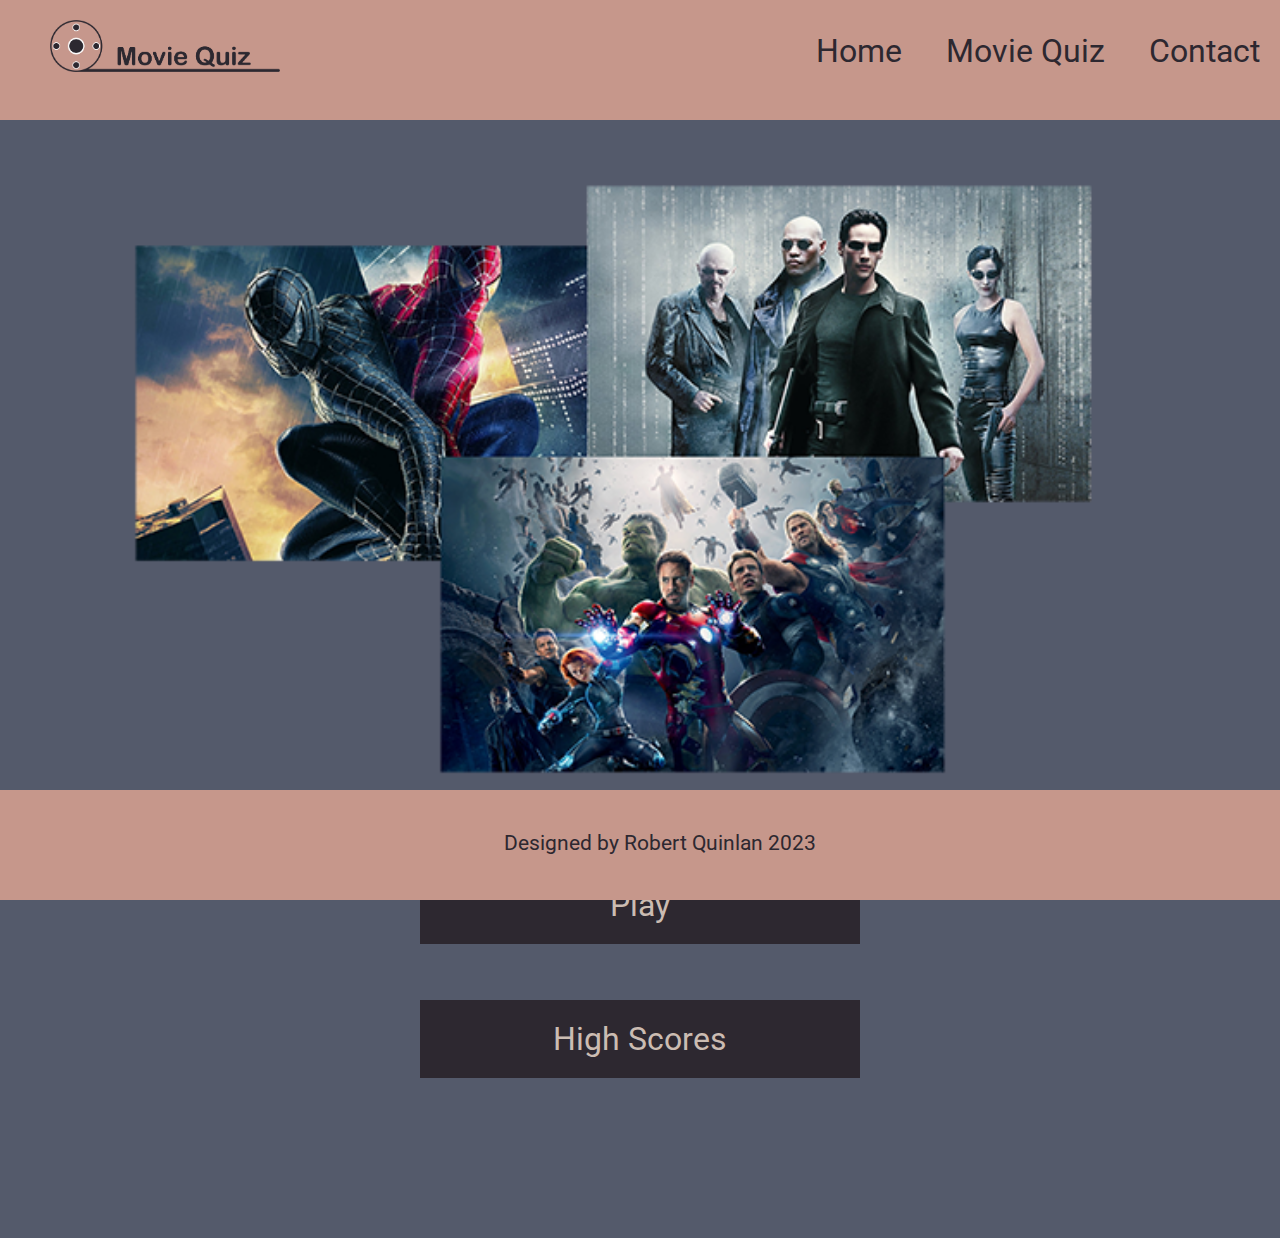
<file: index.html>
<!DOCTYPE html>
<html lang="en">
<head>
    <meta charset="UTF-8">
    <meta name="viewport" content="width=device-width, initial-scale=1.0">
    <meta http-equiv="X-UA-Compatible" content="ie=edge">
     <!-- SEO -->
    <meta name="description" content="Movie Quiz, Home page">
    <meta name="keywords" content="Movie Quiz, Home page">
    <!-- Allow use images url from Pinterest which I use access login and copy image url
    into question.json file -->
    <meta name="p:domain_verify" content="7e9d460e475e6e94c13ec6cf299fb573">

    <!-- Font google "Roboto" -->
    <link rel="preconnect" href="https://fonts.googleapis.com">
    <link rel="preconnect" href="https://fonts.gstatic.com" crossorigin>
    <link href="https://fonts.googleapis.com/css?family=Roboto:400,700&display=swap" rel="stylesheet">

    <!-- Style -->
    <link href="assets/css/style.css" rel="stylesheet">

    <title>Home</title>
</head>
<body>
     <!-- header menupage -->
     <header>
        <div id="headmeun">
            <div id="logo"><a href="index.html"><img src="assets/images/MovieQuizLogo.png"
                    alt="The logo design as roll movie and head of name 'Movie Quiz'"></a></div>
            <ul>
                <li><a href="index.html">Home</a></li>
                <li><a href="moviesquiz.html">Movie Quiz</a></li>
                <li><a href="contact.html">Contact</a></li>
            </ul>
        </div>
    </header>

    <!-- Content body main page -->
    <div class="container">
        <div id="home" class="flex-center flex-column">
           <img src="assets/images/LayoutMoviePoster_small.png"
                alt="Layout movie poster with The Matrix, Avenagers and The Spiderman between two spiderman on the window side as mirror opposite bad spiderman">
          <a class="btn" href="moviesquiz.html">Play</a>
          <a class="btn" href="highscores.html">High Scores</a>
        </div>
      </div>
<!-- Footer -->
      <footer>
        <p> Designed by Robert Quinlan 2023</p>
    </footer>
</body>
</html>
</file>
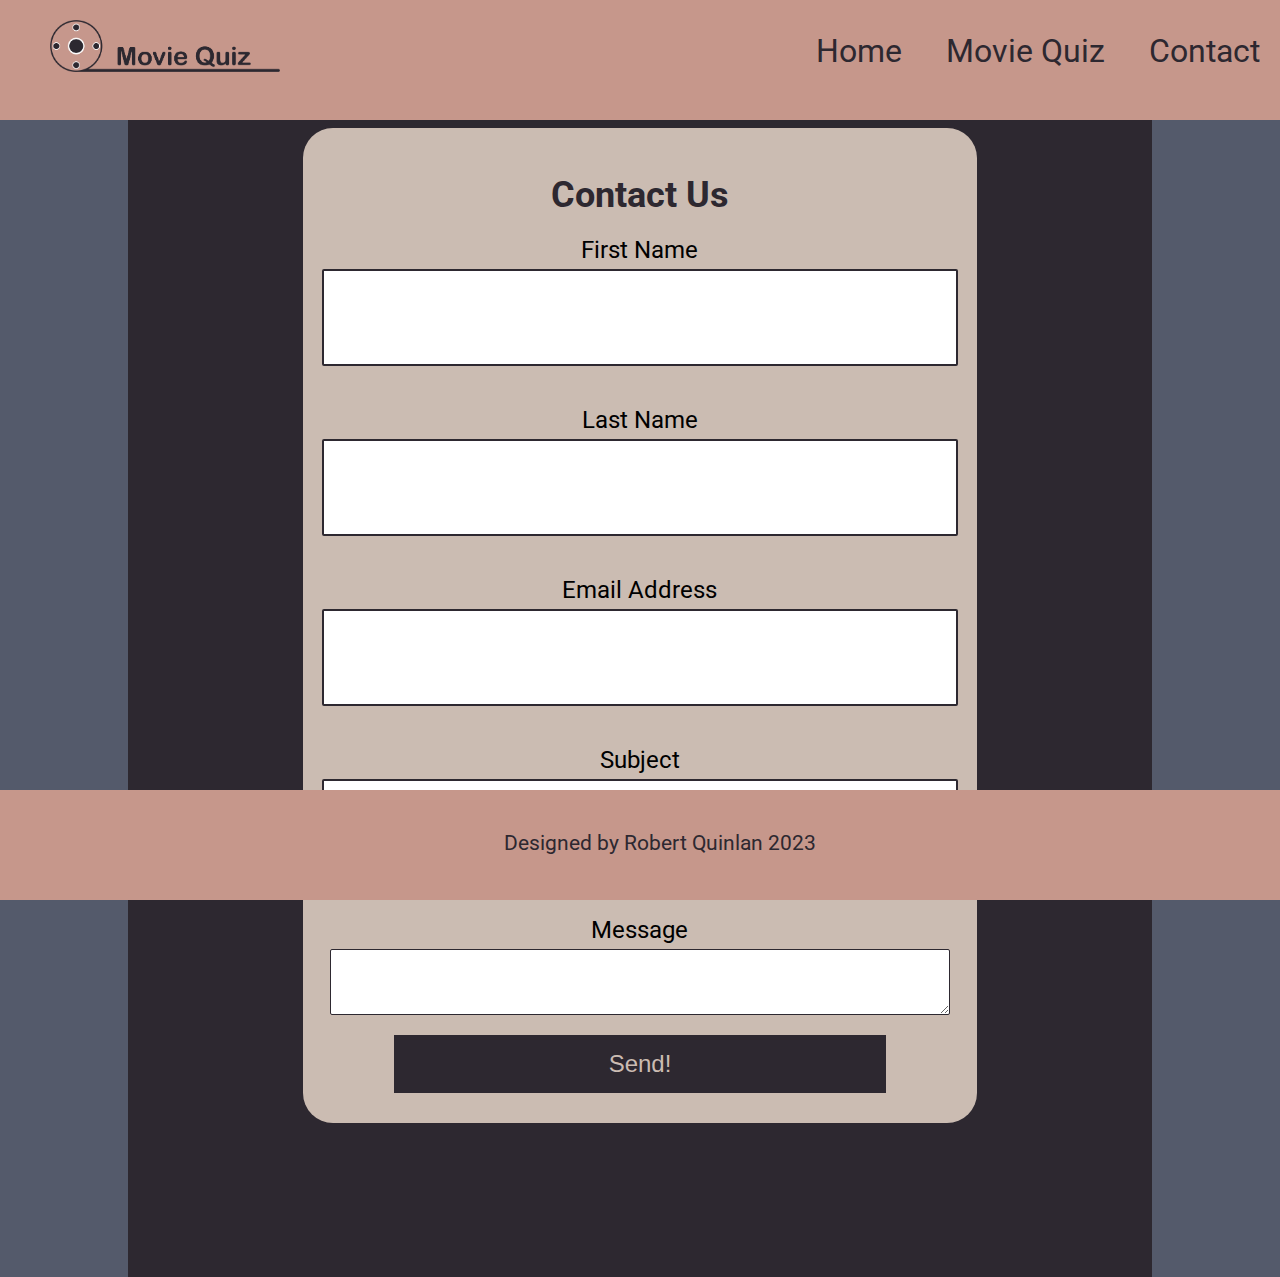
<file: contact.html>
<!DOCTYPE html>
<html lang="en">

<head>
    <meta charset="UTF-8">
    <meta http-equiv="X-UA-Compatible" content="IE=edge">
    <meta name="viewport" content="width=device-width, initial-scale=1.0">
    <meta http-equiv="X-UA-Compatible" content="ie=edge">
    <!-- SEO -->
    <meta name="description" content="Movie Quiz, Contact Us">
    <meta name="keywords" content="Movie Quiz, Contact Us">

      <!-- Allow use images url from Pinterest which I use access login and copy image url
    into question.json file -->
    <meta name="p:domain_verify" content="7e9d460e475e6e94c13ec6cf299fb573">

    <!-- Style -->
    <link href="assets/css/style.css" rel="stylesheet">

    <!-- Font google "Roboto" -->
    <link rel="preconnect" href="https://fonts.googleapis.com">
    <link rel="preconnect" href="https://fonts.gstatic.com" crossorigin>
    <link href="https://fonts.googleapis.com/css?family=Roboto:400,700&display=swap" rel="stylesheet">

    <title>Contact Us</title>
</head>

<body>
    <!-- header menupage -->
    <header>
        <div id="headmeun">
            <div id="logo"><a href="index.html"><img src="assets/images/MovieQuizLogo.png"
                alt="The logo design as roll movie and head of name 'Movie Quiz'"></a></div>
            <ul>
                <li><a href="index.html">Home</a></li>
                <li><a href="moviesquiz.html">Movie Quiz</a></li>
                <li><a href="contact.html">Contact</a></li>
            </ul>
        </div>
    </header>
    <!-- Form Contact -->
    <div class="contact_and_img_wrapper">
        <form class="contact-form" method="POST" action="https://formdump.codeinstitute.net/">
            <h2>Contact Us</h2>
            <label for="fname">First Name</label>
            <input id="fname" class="text-input" type="text" name="first_name" required>
            <label for="lname">Last Name</label>
            <input id="lname" class="text-input" type="text" name="last_name" required>
            <label for="email">Email Address</label>
            <input id="email" class="text-input" type="email" name="email_address" required>
            <label for="subject">Subject</label>
            <input id="subject" class="text-input" type="text" name="subject" required>
            <label for="message">Message</label>
            <textarea class="message_box" id="message" name="message" rows="4" cols="50" required></textarea>
            <input class="join-button" type="submit" value="Send!">
        </form>
    </div>
   <!-- Footer -->
    <footer>
        <p> Designed by Robert Quinlan 2023</p>
    </footer>
</body>

</html>
</file>
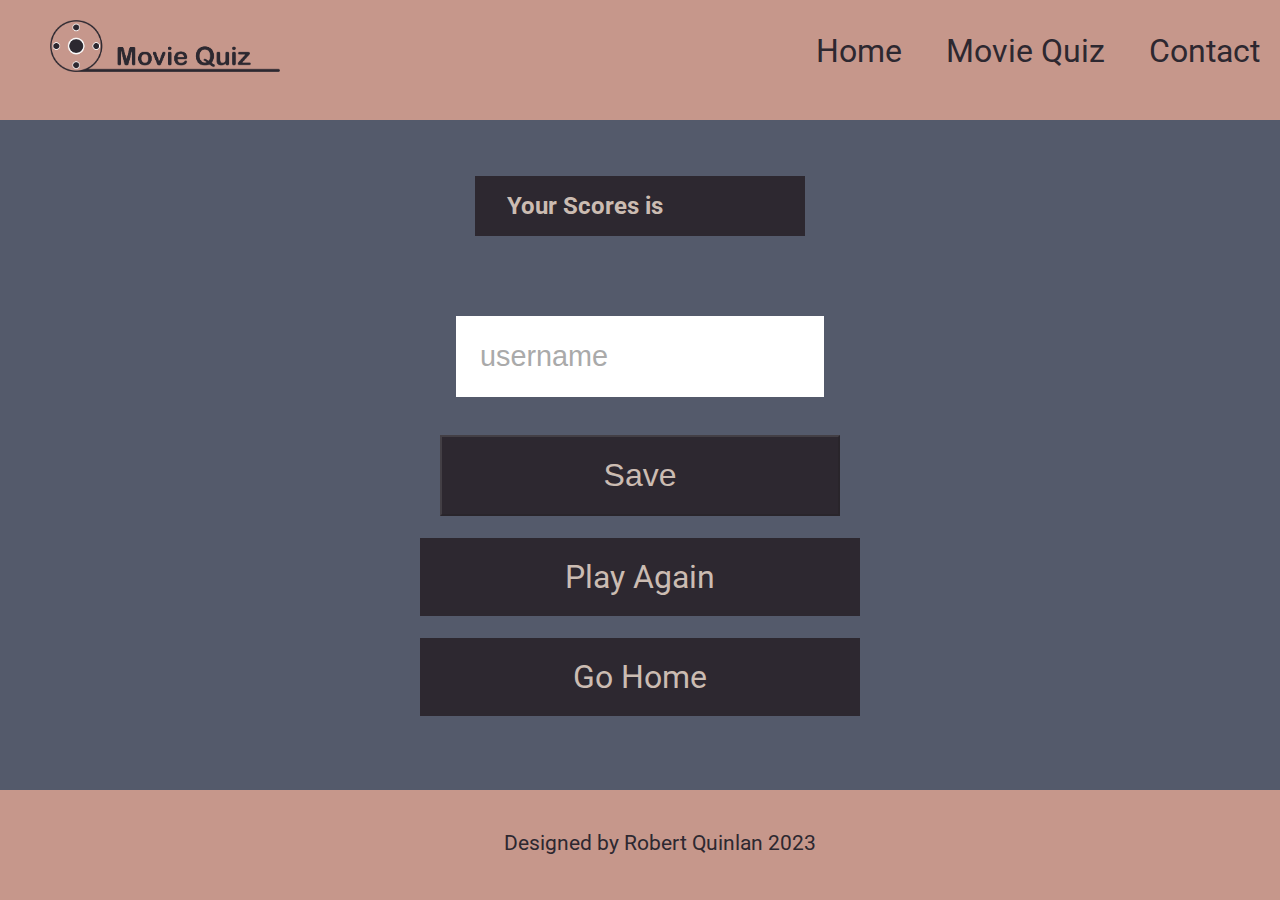
<file: gameover.html>
<!DOCTYPE html>
<html lang="en">
<head>
    <meta charset="UTF-8">
    <meta name="viewport" content="width=device-width, initial-scale=1.0">
    <meta http-equiv="X-UA-Compatible" content="ie=edge">
     <!-- SEO -->
    <meta name="description" content="Movie Quiz, Game Over">
    <meta name="keywords" content="Movie Quiz, Game Over">

      <!-- Allow use images url from Pinterest which I use access login and copy image url
    into question.json file -->
    <meta name="p:domain_verify" content="7e9d460e475e6e94c13ec6cf299fb573">

    <!-- Font google "Roboto" -->
    <link rel="preconnect" href="https://fonts.googleapis.com">
    <link rel="preconnect" href="https://fonts.gstatic.com" crossorigin>
    <link href="https://fonts.googleapis.com/css?family=Roboto:400,700&display=swap" rel="stylesheet">

    <!-- Style -->
    <link href="assets/css/style.css" rel="stylesheet">
    <title>Game Over</title>
</head>
<body>
    <!-- header menupage -->
    <header>
        <div id="headmeun">
          <div id="logo"><a href="index.html"><img src="assets/images/MovieQuizLogo.png"
            alt="The logo design as roll movie and head of name 'Movie Quiz'"></a></div>
            <ul>
                <li><a href="index.html">Home</a></li>
                <li><a href="moviesquiz.html">Movie Quiz</a></li>
                <li><a href="contact.html">Contact</a></li>
            </ul>
        </div>
    </header>
   <!-- Content body main page -->
   <div class="container">
    <div id="end" class="flex-center flex-column">

      <div class="head-scores">
        <h2>Your Scores is </h2>
        <h2 id="finalScore">Your Scores is:</h2>
      </div>
      <form>
        <input
          type="text"
          name="username"
          id="username"
          placeholder="username"
        >
        <button
          type="submit"
          class="btn"
          id="saveScoreBtn"
          onclick="saveHighScore(event)"
          disabled
        >
          Save
        </button>
      </form>
      <a class="btn" href="moviesquiz.html">Play Again</a>
      <a class="btn" href="index.html">Go Home</a>
    </div>
  </div>

    <!-- Footer -->
    <footer>
        <p> Designed by Robert Quinlan 2023</p>
    </footer>

    <!-- external Javascript file -->
    <script src="assets/js/gameover.js"></script>
    
</body>
</html>
</file>
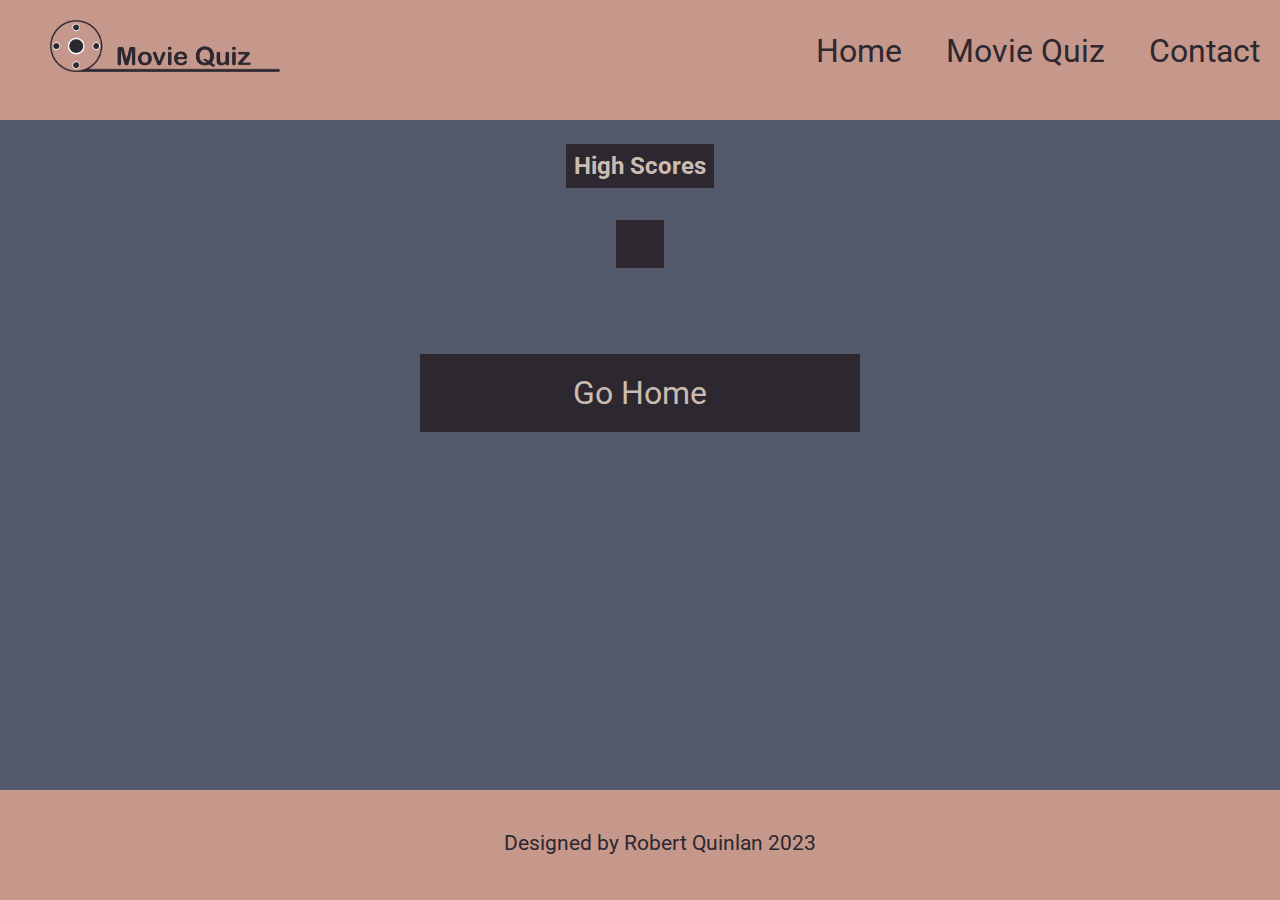
<file: highscores.html>
<!DOCTYPE html>
<html lang="en">
<head>
    <meta charset="UTF-8">
    <meta name="viewport" content="width=device-width, initial-scale=1.0">
    <meta http-equiv="X-UA-Compatible" content="ie=edge">
     <!-- SEO -->
    <meta name="description" content="Movie Quiz, High Scores page">
    <meta name="keywords" content="Movie Quiz, High Scores page">

      <!-- Allow use images url from Pinterest which I use access login and copy image url
    into question.json file -->
    <meta name="p:domain_verify" content="7e9d460e475e6e94c13ec6cf299fb573">

    <!-- Font google "Roboto" -->
    <link rel="preconnect" href="https://fonts.googleapis.com">
    <link rel="preconnect" href="https://fonts.gstatic.com" crossorigin>
    <link href="https://fonts.googleapis.com/css?family=Roboto:400,700&display=swap" rel="stylesheet">

    <!-- Style -->
    <link href="assets/css/style.css" rel="stylesheet">

    <title>Home</title>
</head>
<body>
     <!-- header menupage -->
     <header>
        <div id="headmeun">
            <div id="logo"><a href="index.html"><img src="assets/images/MovieQuizLogo.png"
                alt="The logo design as roll movie and head of name 'Movie Quiz'"></a></div>
            <ul>
                <li><a href="index.html">Home</a></li>
                <li><a href="moviesquiz.html">Movie Quiz</a></li>
                <li><a href="contact.html">Contact</a></li>
            </ul>
        </div>
    </header>

    <!-- Content body main page -->
    <div class="container">
        <div id="highScores" class="flex-center flex-column">
          <h1 id="finalScore">High Scores</h1>
          <ul id="highScoresList"></ul>
          <a class="btn" href="index.html">Go Home</a>
        </div>
      </div>
<!-- Footer -->
      <footer>
        <p> Designed by Robert Quinlan 2023</p>
    </footer>

<!-- High Scores in Javascript -->
    <script src="assets/js/highscores.js"></script>
</body>
</html>
</file>
<file: assets/css/style.css>
@import url('https://fonts.googleapis.com/css?family=Roboto:400,700&display=swap');

body {
    background-color: #545a6b;
    font-family: 'Roboto', sans-serif;
    margin: 0;
}

/* Header logo and meun */

#logo img {
    width: 18%;
    margin: 20px 0 0 30px;
    position: relative;
}

#headmeun {
    width: 100%;
    height: 120px;
    background-color: #c6978b;
    position: fixed;
    top: 0;
    z-index: 5;
}

#headmeun ul {
    float: right;
    margin-top: -45px;

}

#headmeun li {
    display: inline-block;
    float: none;
    font-size: 2em;
}

#headmeun a {
    text-decoration: none;
    color: #2d2830;
    padding: 10px 20px 0 20px;
}

/* Home page */
.container {
    display: flex;
    justify-content: center;
    align-items: center;
    margin: 8rem 0 10rem;
  }
  
/* Home page */
 .container img {
    width: 100vw;
    height: auto;
    max-width: 70rem;
    margin: -60px 0 -80px 0;
  }

   .flex-column {
    display: flex;
    flex-direction: column;
  }
  

  .flex-center {
    justify-content: center;
    align-items: center;
  }

  .justify-center {
    justify-content: center;
  }
  
  .text-center {
    text-align: center;
  }
  
.btn {
    width: 400px;
    font-size: 2em;
    text-align: center;
    background-color: #2d2830;
    color: #cbbcb2;
    padding: 20px;
    margin-top: 5%;
    cursor: pointer;
    text-decoration: none;
}

.btn:hover {
    cursor: pointer;
}

.btn[disabled]:hover {
    cursor: not-allowed;
}

h1, h2, h3 {
    font-size: 1.5em;
    margin: 1rem 2rem;
}

h1{
  width: fit-content; 
  padding: 0.5rem; 
  text-align: center;
  background-color:#2d2830;
  color:#cbbcb2;
}


/* Moves Quiz game page */
#question {
    background-color:#2d2830;
    color: #cbbcb2;
    margin-top: 30px;
    padding: 1.5rem;
  }
  .images img {
    width: 300px;
    height: auto;
    margin: 3rem auto;
    display: flex;
    justify-content: center;
  }
  
  .choice-container {
      display: flex;
      margin-bottom: 0.5rem;
      width: 100%;
      height: 5rem;
      font-size: 1.5rem;
      background-color: #c6978b;
    }
    
    .choice-prefix {
      padding: 1rem 1.5rem;
      margin: 0;
      font-size: 2rem;
      background-color: #2d2830;
      color: #c6978b;
    }
  
    .choice-text {
      padding-left: 1rem;
      cursor: pointer;
      
    }
    
    /* Select highligh color red or green for correct or incorrect */
  
    .correct {
      background-color: #28a745;
    }
    
    .incorrect {
      background-color: #dc3545;
    }
  
    /* head for question next of the numbers
       and scores */
  
    #hud {
      display: flex;
      justify-content: space-between;
      background-color: #2d2830;
      color: #cbbcb2;
      padding: 0;
    }
    
    .hud-prefix {
      text-align: center;
    }
    
    .hud-main-text {
      text-align: center;
    }
  
    /* game-over page */
    form {
      width: 100%;
      display: flex;
      flex-direction: column;
      align-items: center;
    }
    
    input {
      margin-bottom: 1rem;
      width: 20rem;
      padding: 1.5rem;
      font-size: 1.8rem;
      border: none;
    }
    
    input::placeholder {
      color: #aaa;
    }
  
    /* High Scores page  */
  
    #highScoresList {
      list-style: none;
      padding: 1.5rem;
      margin-bottom: 4rem;
      background-color: #2d2830;
      color:#cbbcb2;
    }

    .high-score {
      font-size: 2.8rem;
      margin-bottom: 0.5rem;
    }
    
    .high-score:hover {
      transform: scale(1.025);
    }
   .head-scores{
        background-color: #2d2830;
        width: 330px;
        display: flex;
        justify-content: space-between;
        padding: 0;
        margin: 3rem 0 5rem;
    }

    .head-scores > h2{
        font-size: 1.5rem;
        color: #cbbcb2;
    }

/* contact page */

.contact_and_img_wrapper {
  background-color: #2d2830;
  margin: 0 auto;
  padding: 10% 0 12% 0;
  width: 80%;
  height: fit-content;
  display: flex;
  justify-content: center;

}

.contact-form {
  color: black;
  background-color: #cbbcb2;
  width: 65%;
  height: fit-content;
  border-radius: 30px;
  padding: 30px;
  font-size: 2em;
}


.contact-form h2 {
  color: #2d2830;
  margin-bottom: 20px;
  font-size: 2em;
}

.text-input {
  color: black;
  width: 95%;
  height: 45px;
  margin: 5px 0 40px 0;
  border: 2px solid #2d2830;
  border-radius: 2px;

}

.text-input:hover {
  border-color: #c6978b;
}

.message_box {
  color: black;
  width: 100%;
  max-height: 250px;
  margin: 5px 0 20px 0;
  border: 1px solid #2d2830;
  border-radius: 2px;
  font-family: 'Roboto', sans-serif;
}

.message_box:hover {
  border-color: #c6978b;
}

/* In Contact page of the button */
.join-button {
  width: 80%;
  margin-top: 20px;
  margin: auto;
  clear: both;
  padding: 15px 32px 15px 32px;
  text-align: center;
  font-size: 100%;
  background-color: #2d2830;
  color: #cbbcb2;
  display: block;
}

.join-button:hover {
  background-color: #c6978b;
  color: #2d2830;
}

  /* Footer  */

  footer {
    background-color: #c6978b;
    width: 100%;
    height: 80px;
    padding: 20px;
    bottom: 0;
    position: fixed;
}

footer p {
    text-align: center;
    font-size: 2em;
    color: #2d2830;
}

/* screen Desktop 19" (1440 x 900) */
@media only screen and (max-width: 1440px) {

    /* header menu */
    #headmeun {
        height: 120px;
    }

    #headmeun ul {
        margin-top: -3.5%;
    }

    /* form */
    .contact-form {
        width: 60%;
        font-size: 1.5em;
    }


    .contact-form h2 {
        font-size: 1.5em;
    }

    /* footer buttom */
    footer {
        height: 70px;
    }

    footer P {
        font-size: 1.3em;
    }

}

/* screen Desktop 13" & 10" (1024) */
@media only screen and (max-width: 1024px) {

    /* header menu */
    #logo img {
        margin: 30px 0 0 30px;
    }

    #headmeun {
        height: 90px;
    }

    #headmeun li {
        margin-top: 6px;
        font-size: 1.3em;
    }

    /* footer bottom */
    footer {
        height: 40px;
    }

    footer p {
        font-size: 1em;
    }

    /* form */
    .contact_and_img_wrapper {
        width: 75%;
    }

    .contact-form {
        font-size: 1.2em;
    }
}

/* screen tablet devices  (800) */
@media only screen and (max-width: 800px) {

    /* header menu */
    #logo img {
        width: 30%;
        margin: 20px 0 0 30px;
    }


    /* footer bottom */
    footer {
        height: 60px;
    }

    footer p {
        font-size: 1em;
    }

    /* form */
    .contact_and_img_wrapper {
        width: 100%;
        padding-top: 15%;
    }

    .contact-form {
        font-size: 1.2em;
    }
}

/* screen tablet devices  (768 x 900) */
@media only screen and (max-width: 768px) {

    /* header menu */
    #logo img {
        width: 30%;
        margin: 20px 0 0 20px;
    }

    #headmeun ul {
        margin-top: -4.5%;
    }

    /* form */

    .contact-form {
        width: 70%;
        font-size: 1em;
    }

    .text-input {
        height: 40px;
    }
}

/* screen tablet devices  (600) */
@media only screen and (max-width: 600px) {

    /* Header menu */
    #headmeun #logo img{
        width: 30%;
    }
    #headmeun ul {
        margin-top: -2em;
    }

    #headmeun li {
        font-size: 1.2em;
    }

    .btn {
        width: 300px;
        font-size: 1.8em;
        padding: 10px;
        margin: 25% 0 -20%;
    }

    /* form */

    .contact-form {
        width: 70%;
        font-size: 1em;
    }

    .text-input {
        height: 40px;
    }
}

/* screen mobile devices  ( 414) */
@media only screen and (max-width: 414px) {

    /* Header menu */
    #headmeun #logo img {
        width: 40%;
        margin-left: 24%;
        margin-top: 2%;
    }

    #headmeun ul {
        margin-top: 1%;
        margin-right: 10%;
    }

    #headmeun li {
        font-size: 1em;
    }

    .btn {
        width: 200px;
        font-size: 1.2em;
        padding: 10px;
        margin: 25% 0 -20%;
    }
      /* High Scores page */
      .high-score {
        font-size: 1.8rem;
        margin-bottom: 0.5rem;
      }


    /* footer bottom */
    footer {
        height: 25px;
    }

    footer p {
        font-size: 1em;
    }

 
    /* form */

    .contact-form {
        width: 80%;
        font-size: 0.9em;
    }

    .text-input {
        height: 30px;
    }
}

/* screen mobile devices  ( 375) */
@media only screen and (max-width: 375px) {

  /* Header menu */
  #headmeun #logo img {
    width: 40%;
    margin-left: 20%;
    }

    #headmeun ul {
        margin-top: 1%;
        margin-left: -5%;
    }

    #headmeun li {
        font-size: 1em;
    }

    /* front page btn */
    .btn {
        width: 200px;
        font-size: 1.2em;
        padding: 10px;
        margin: 25% 0 -20%;
    }
    
    input {
        margin-bottom: 0;
        width: 10rem;
        padding: 1rem;
        font-size: 1.2rem;
        border: none;
      }

        /* High Scores page */
    .high-score {
        font-size: 1.8rem;
        margin-bottom: 0.5rem;
      }


    /* footer bottom */
    footer {
        height: 2px;
    }

    footer p {
        font-size: 1em;
        margin-top: -2%;
    }

    /* form */
    .contact-form {
        width: 80%;
        font-size: 0.9em;
    }

    .text-input {
        height: 20px;
        margin-bottom: 5px;
    }
}

/* screen mobile devices  ( 350) */
@media only screen and (max-width: 350px) {
    
    /* Header menu */
    #headmeun #logo img{
        width: 40%;
        margin-left: 20%;
    }
    #headmeun ul {
        margin-top: 1%;
        margin-left: -5%;
    }

    #headmeun li {
        font-size: 1em;
    }

    .btn {
        width: 200px;
        font-size: 1.2em;
        padding: 10px;
        margin: 25% 0 -20%;
    }
    input {
        margin-bottom: 0;
        width: 10rem;
        padding: 1rem;
        font-size: 1.2rem;
        border: none;
      }

    /* High Scores page */
    .high-score {
        font-size: 1.8rem;
        margin-bottom: 0.5rem;
      }

    /* footer bottom */
    footer {
        height: 2px;
    }

    footer p {
        font-size: 0.7em;
        margin-top: -2%;
    }

   
    /* form */
    .contact-form {
        width: 80%;
        font-size: 0.9em;
    }

    .text-input {
        height: 20px;
        margin-bottom: 5px;
    }
}
</file>
